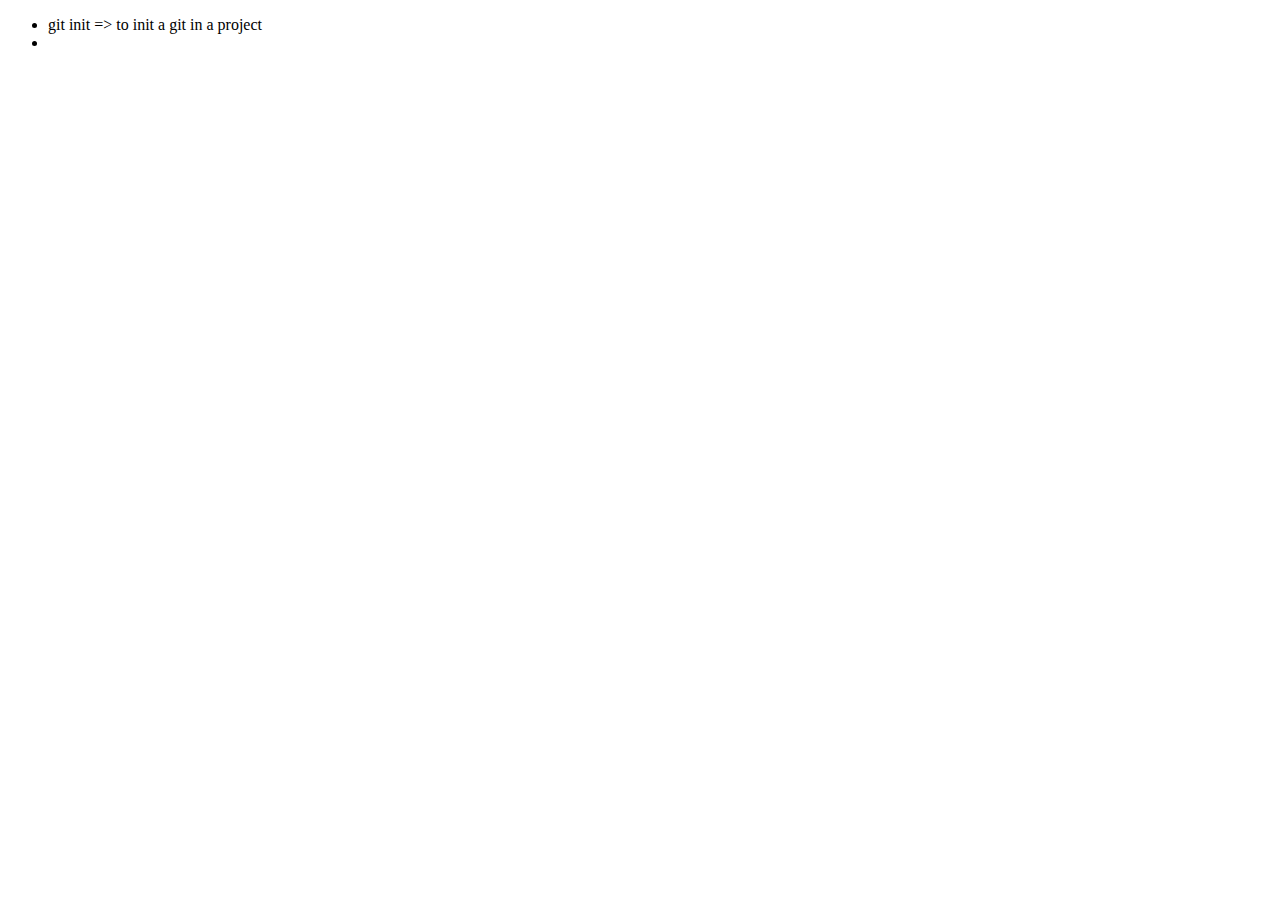
<file: commands.html>
<!DOCTYPE html>
<html lang="en">
<head>
    <meta charset="UTF-8">
    <meta name="viewport" content="width=device-width, initial-scale=1.0">
    <title>Document</title>
</head>
<body>
    <ul>
        <li>git init => to init a git in a project</li>
        <li></li>
    </ul>
</body>
</html>
</file>
